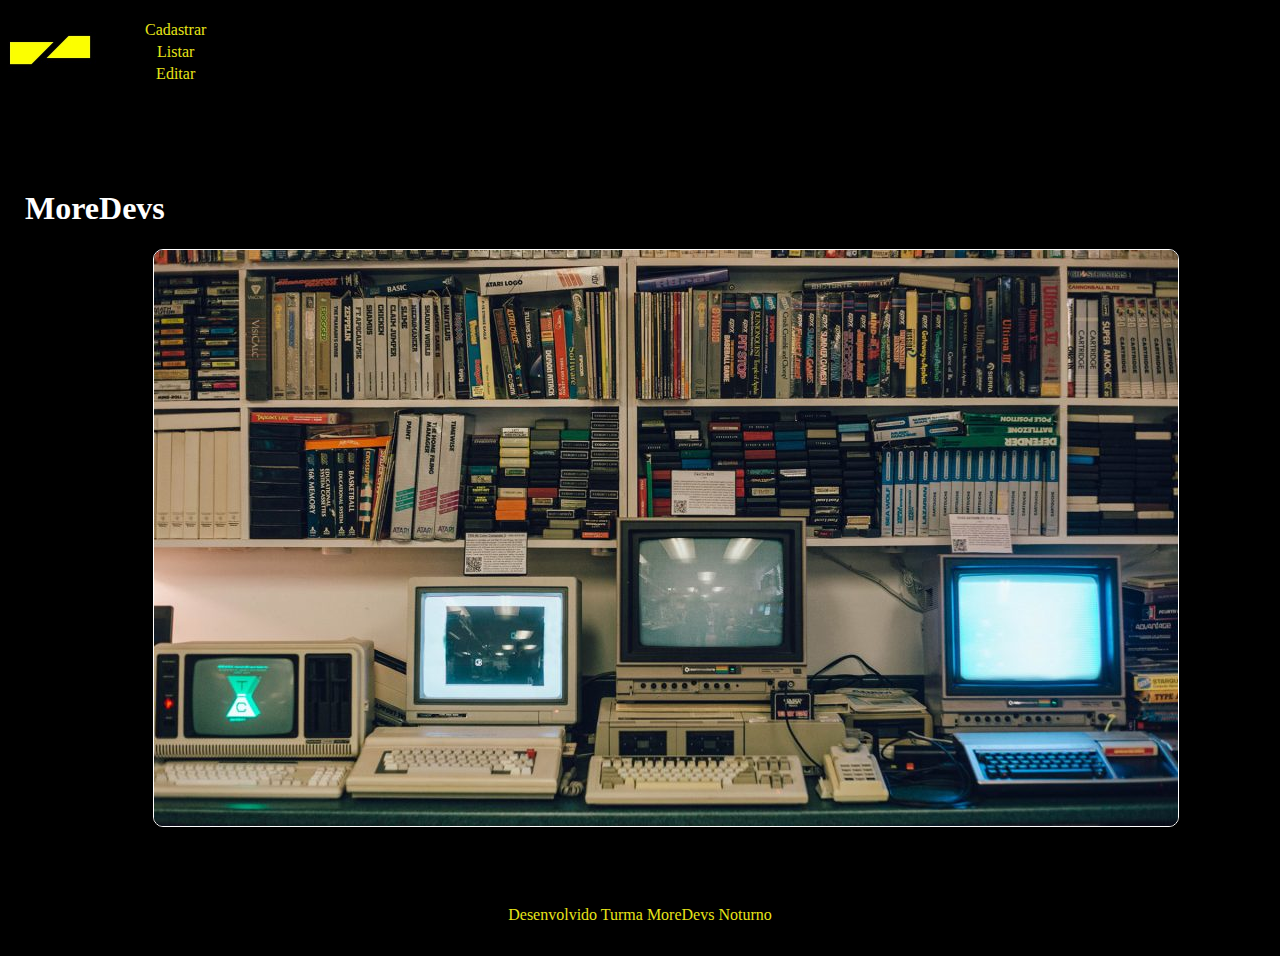
<file: modulo03/index.html>
<!DOCTYPE html>
<html lang="pt-BR">
<head>
    <link rel="stylesheet" href="css/style.css">
    <meta charset="UTF-8">
    <meta http-equiv="X-UA-Compatible" content="IE=edge">
    <meta name="viewport" content="width=device-width, initial-scale=1.0">
    <title>MoreDevs</title>
</head>
<body>
    <header>
        <div id="logo">
            <a href="index.html">
                <img src="img/logo.png" alt="Logo">
            </a>
        </div>
        <ul>
            <li><a href="cadastrar.html">Cadastrar</a></li>
            <li><a href="listar.html">Listar</a></li>
            <li><a href="editar.html">Editar</a></li>
        </ul>
    </header>
    <main>
        <h1>MoreDevs</h1>

        <div id="imagem">
            <img src="img/vintage.png" alt="vintage">
        </div>
        
    </main>
    <footer>
            <span>Desenvolvido Turma MoreDevs Noturno</span>
    </footer>

</body>
</html>
</file>
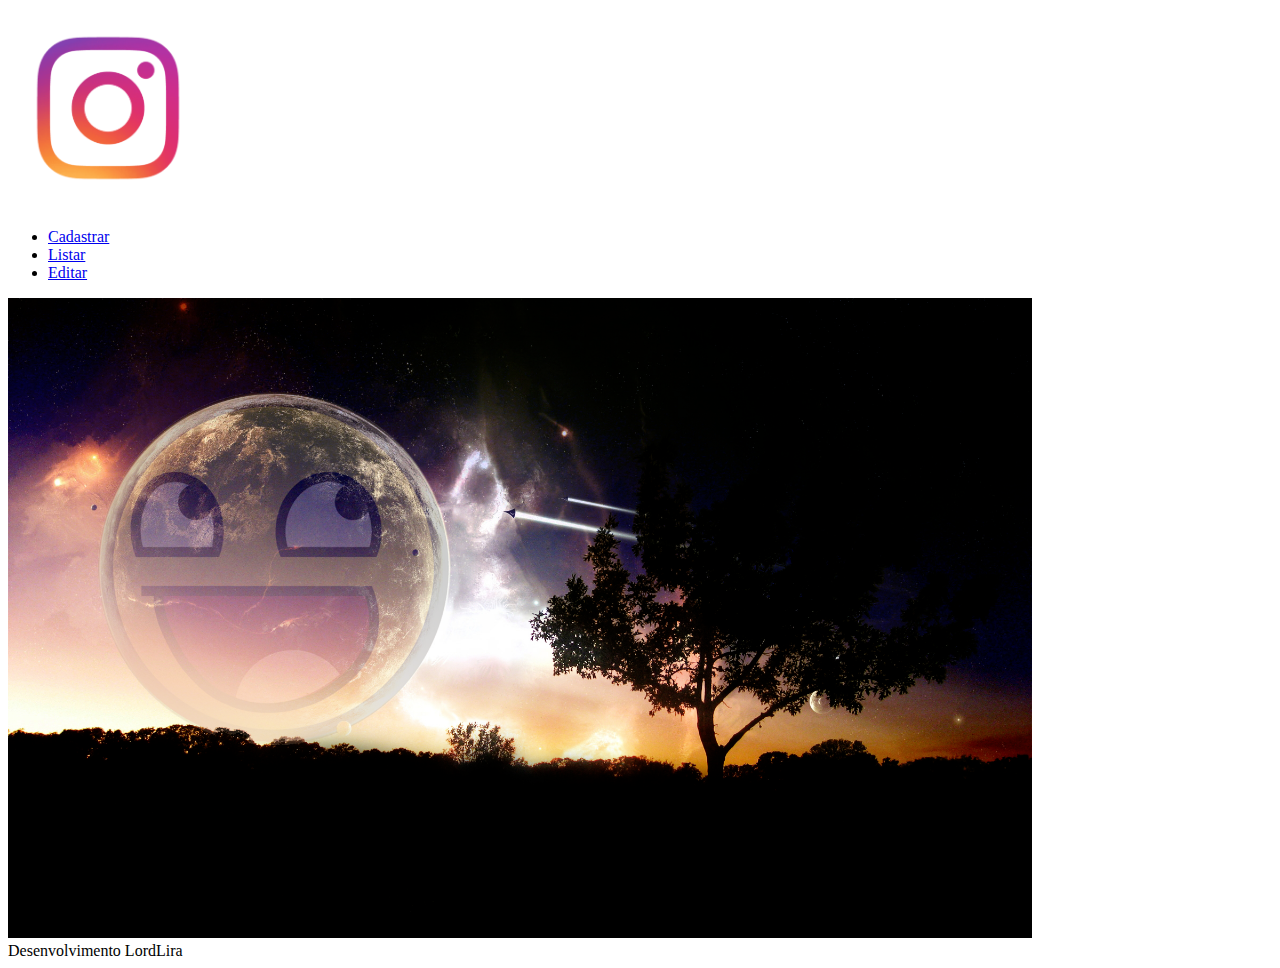
<file: modulo05/index.html>
<!DOCTYPE html>
<html lang="pt-BR">
<head>
    <meta charset="UTF-8">
    <meta http-equiv="X-UA-Compatible" content="IE=edge">
    <meta name="viewport" content="width=device-width, initial-scale=1.0">
    <title>LiraStore</title>
</head>

<body>
    <header>
        <div id="logo">
            <a href="index.html">
                <img src="img/logo.png" alt="Logo">
            </a>
        </div>
        <ul>
            <li><a href="cadastrar.html">Cadastrar</a></li>
            <li><a href="listar.html">Listar</a></li>
            <li><a href="editar.html">Editar</a></li>
        </ul>
    </header>
    <main>
    
        <div id="imagem">
            <img src="img/vintage.png" alt="vintage">
        </div>
    </main>
    <footer>
        <span>Desenvolvimento LordLira</span>
    </footer>

</body>
</html>
</file>
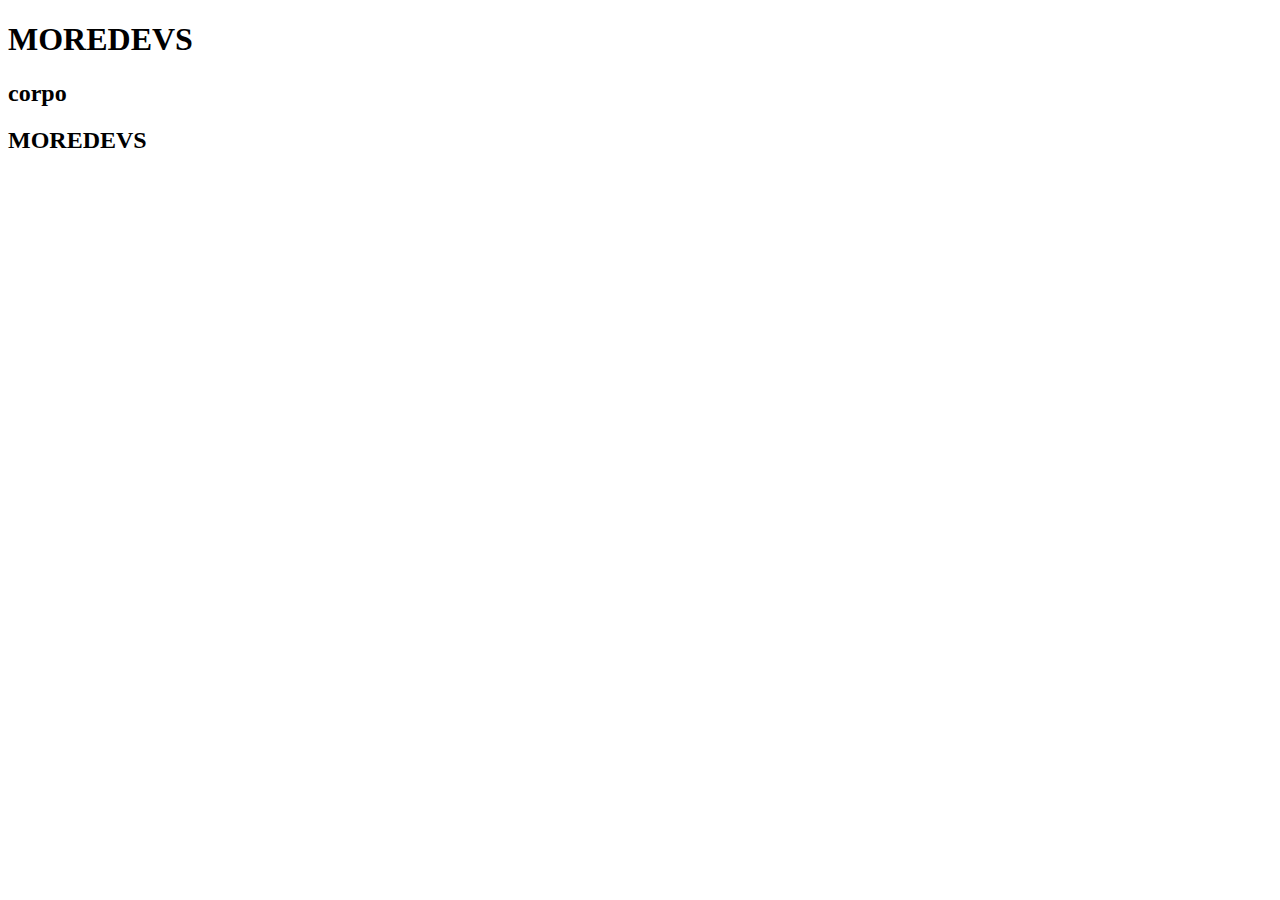
<file: modulo01/003.html>
<!DOCTYPE html>
<html lang="pt-BR"> <!---FORMATO DA LINGUAGEM-->

<head><!---Head Cabecalho oculto onde adicionamos links java script e estilizacao-->
    <meta charset="UTF-8">
    <meta http-equiv="X-UA-Compatible" content="IE=edge">
    <meta name="viewport" content="width=device-width, initial-scale=1.0">
    <title>MORE DEVS</title>
</head>

<body>
    <header><!---Cabecalho web-->
        <h1>MOREDEVS</h1>
    </header>
    <main><!---estrutura principal-->
        <h2>corpo</h2>
    </main>
    <footer><!---Rodapé-->
        <h2>MOREDEVS</h2>
    </footer>
</body>
</html>
</file>
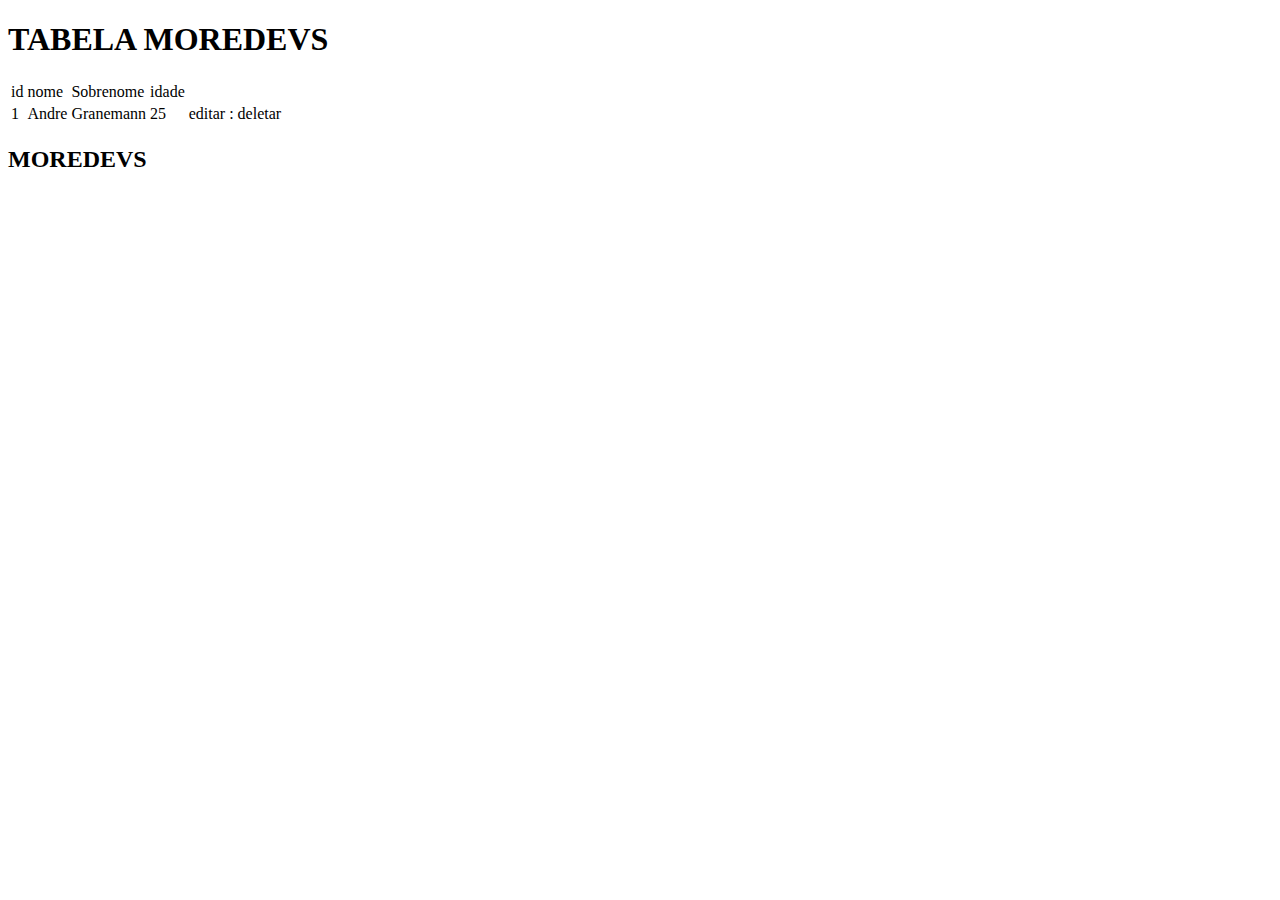
<file: modulo01/004.html>
<!DOCTYPE html>
<html lang="pt-BR"> <!---FORMATO DA LINGUAGEM-->

<head><!---Head Cabecalho oculto onde adicionamos links java script e estilizacao-->
    <meta charset="UTF-8">
    <meta http-equiv="X-UA-Compatible" content="IE=edge">
    <meta name="viewport" content="width=device-width, initial-scale=1.0">
    <title>MORE DEVS</title>
</head>
<body>
    <header><!---Cabecalho web-->
        <h1>TABELA MOREDEVS</h1>
    </header>
    <main><!---estrutura principal-->

        <table><!---estrutura inicial tabela-->

            <thead><!---estrutura colunas-->

                <tr>
                    <td>id</td><!---colunas-->
                    <td>nome</td>
                    <td>Sobrenome</td>
                    <td>idade</td>
                    <td></td>
                </tr>
            </thead>

            <tbody><!---estrutura dados-->

                <tr>
                    <td>1</td><!---dados-->
                    <td>Andre</td>
                    <td>Granemann</td>
                    <td>25</td>
                    <td>editar : deletar</td>
                </tr>
                
            </tbody>
        </table>
    </main>
    <footer><!---Rodapé-->
        <h2>MOREDEVS</h2>
    </footer>
</body>
</html>
</file>
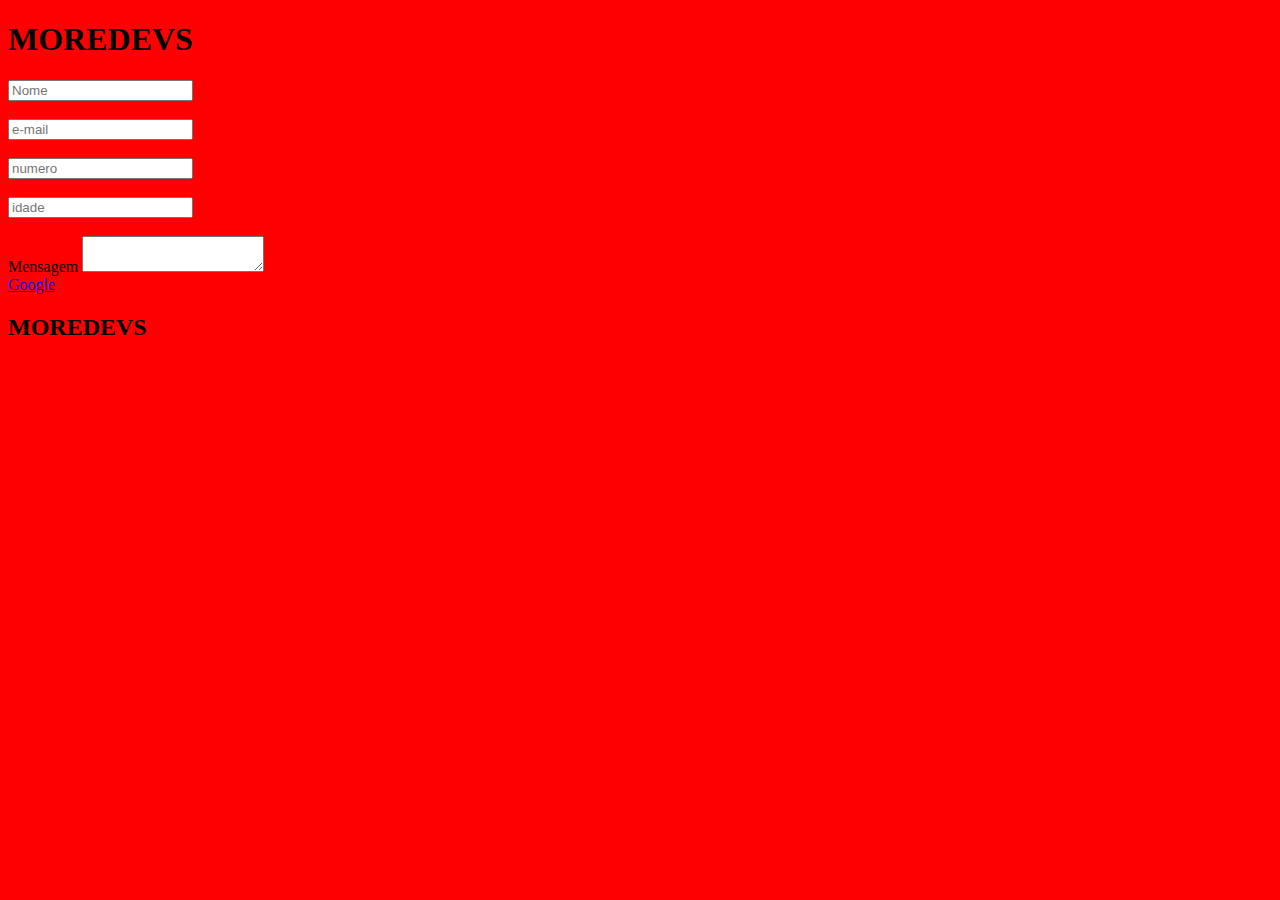
<file: modulo02/005.html>
<!DOCTYPE html>
<html lang="pt-BR"> <!---FORMATO DA LINGUAGEM-->

<head><!---Head Cabecalho oculto onde adicionamos links java script e estilizacao-->
    
    <link rel="stylesheet" href= "css/style.css">

    <meta charset="UTF-8">
    <meta http-equiv="X-UA-Compatible" content="IE=edge">
    <meta name="viewport" content="width=device-width, initial-scale=1.0">
    <title>MORE DEVS</title>
</head>
<body>
    <header><!---Cabecalho web-->
        <h1>MOREDEVS</h1>
    </header>
    <main><!---estrutura principal-->

        <form action="" method="">

            <div>
                <input type="text" id="nome" placeholder="Nome">
            </div>
            <br>
            <div>
                <input type="text" id="e-mail" placeholder="e-mail">
            </div>
            <br>
            <div>
                <input type="text" id="numero" placeholder="numero">
            </div>
            <br>
            <div>
            <input type="text" id="idade" placeholder="idade">
            </div>
            <br>

            <div>
                <label for="msg">Mensagem</label>
                <textarea id="msg"></textarea>
            </div>

            <a href="https:/google.com.br" target="_blank">Google</a>
            
        </form>

    </main>
    <footer><!---Rodapé-->
        <h2>MOREDEVS</h2>
    </footer>
</body>
</html>
</file>
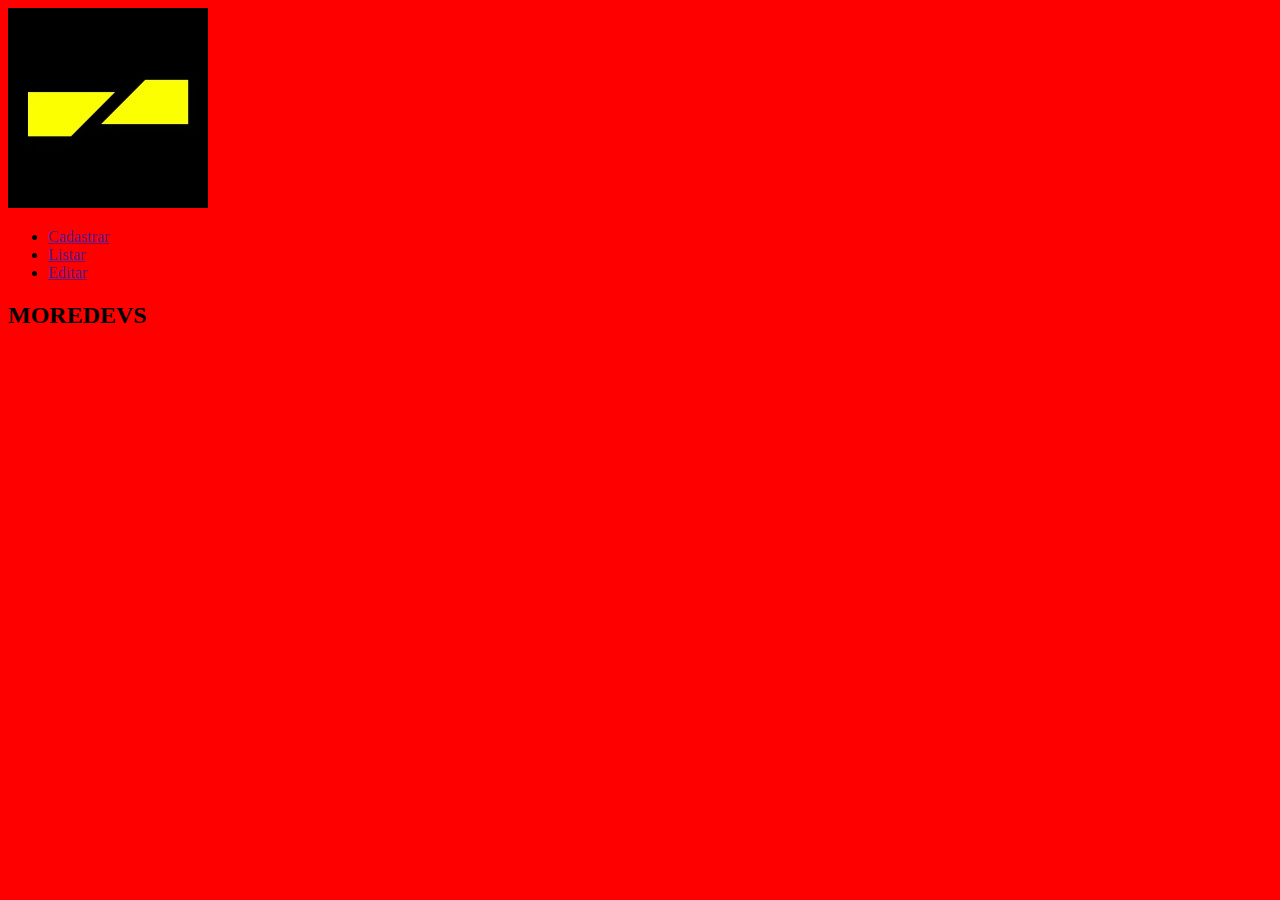
<file: modulo02/006.html>
<!DOCTYPE html>
<html lang="pt-BR"> <!---FORMATO DA LINGUAGEM-->

<head><!---Head Cabecalho oculto onde adicionamos links java script e estilizacao-->
    
    <link rel="stylesheet" href="css/style.css">

    <meta charset="UTF-8">
    <meta http-equiv="X-UA-Compatible" content="IE=edge">
    <meta name="viewport" content="width=device-width, initial-scale=1.0">
    <title>MORE DEVS</title>
</head>
<body>

    <header><!---Cabecalho web-->

       
        
        <img src="img/logo.png" alt="logo Zuplae"><!---Tag insercao imagem-->
        

        <ul>
            <li><a href="">Cadastrar</a></li><!---Tag lista ordenada-->
            <li><a href="">Listar</a></li>
            <li><a href="">Editar</a></li>
        </ul>

    </header>
    <main><!---estrutura principal-->

    </main>
    <footer><!---Rodapé-->
        <h2>MOREDEVS</h2>
    </footer>
</body>
</html>
</file>
<file: modulo03/css/style.css>
body, div, header, main{
    border: 0;
    margin: 0;
    padding: 0;
    
}

body{
    color: white;
    background: #000;
}

#logo img{
    width: 100px;
    border-radius: 5px;
}

#imagem img{
    width: 100%;
    border-radius: 10px;
    border: 1px solid #fff;
}
#imagem{
    width: 80%;
    margin: auto;
}

a{
    color:#e7e418;
    text-decoration: none;
}
a:hover{
    color: white;
    background: #e7e418;
}

ul{
    list-style: none;
}

li{
    text-align: center;
    padding: 02px 5px;
}
li:hover{
    border: 1px solid;
    background: white;
    font-weight: bold;
}
header{
    height: 55%;
    display: flex;
    align-items: center;
}

main{
    width: 100%;
    min-width: 300px;
    margin: 50px auto;
    padding: 15px 25px;
}

footer{
    color: #e7e418;
    text-align: center;
    height: 40px;
    padding: 10px 0;
    width: 100%;

}
</file>
<file: modulo02/css/style.css>
body{
    background: red;
}
</file>
